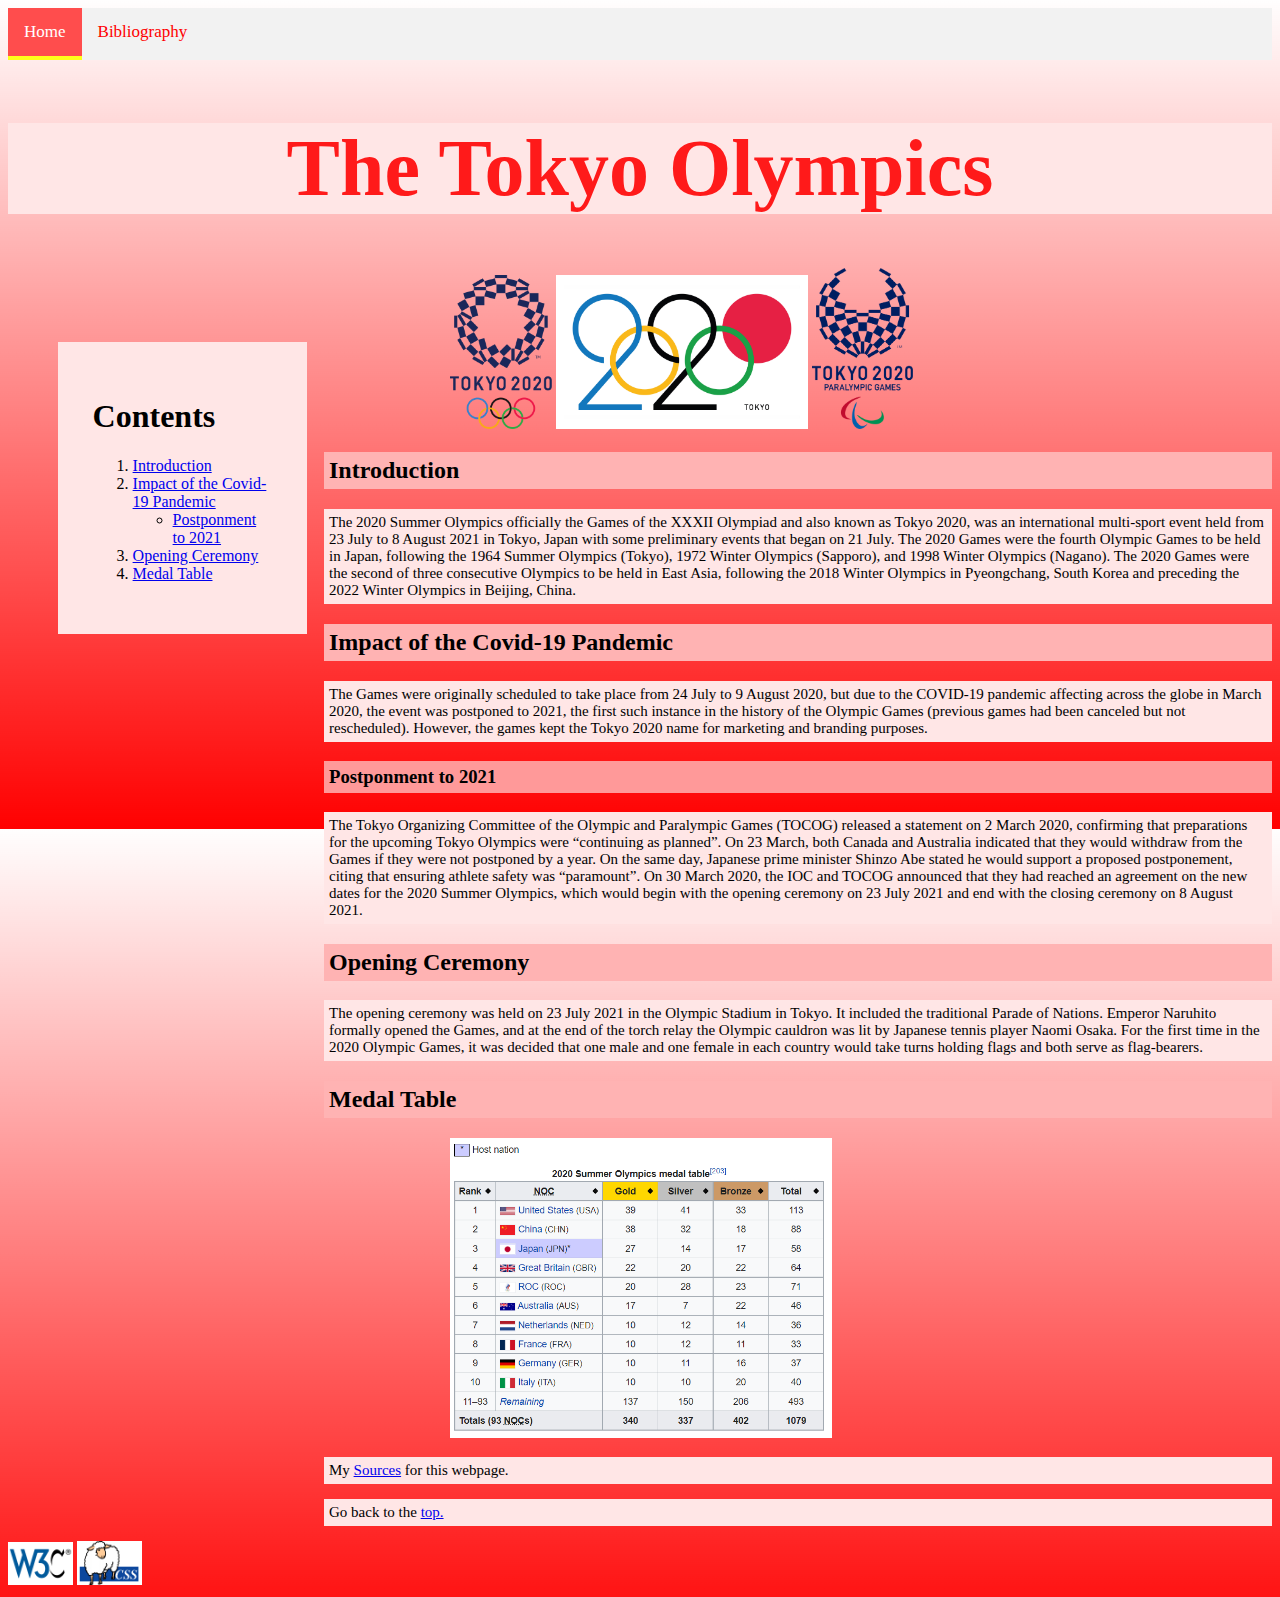
<file: index.html>
<!doctype html>
<html lang="en">
	<head>
		
		<meta charset="UTF-8">
		
		<title> The Tokyo Olympics </title>
		
		<link rel = "stylesheet" type="text/css" href= "WEBPAGE.css" />
		
	</head>
	
	
	<body>
		<!-- This my navigation bar -->
		<div class="topnav">
			<a class="active" href="#homepage">Home</a>
			<a href="secondary1.html">Bibliography</a>
		</div>
		
		<!-- My content section/column -->
		<div class="contentcolumn">
		<h1 id="contentheader">Contents</h1>
			<ol>
				<li><a href="#intro">Introduction</a></li>
				<li><a href="#covid">Impact of the Covid-19 Pandemic</a>
					<ul>
						<li><a href="#postponment">Postponment to 2021</a></li>
					</ul>
				</li>
				<li><a href="#opening">Opening Ceremony</a></li>
				<li><a href="#mtable"> Medal Table </a></li>
			</ol>
		</div>
		
		<div class="speechcolumn">
		
		<h1 id = "Title"> The Tokyo Olympics </h1>
		
		<img src="tokyo2020logo.png" alt="Tokyo Olympics offical logo" class="logo">
		
		<img src="fanmadelogo.jpg" alt="Fan made logo" class="logo2">
		
		<img src="2020paralympic.png" alt="Tokyo Paralympics offical logo" class="logo3">
		
		<h2 id="intro"> Introduction </h2>
	
		<p> The 2020 Summer Olympics officially the Games of the XXXII Olympiad and also known as Tokyo 2020, was an international multi-sport event held from 23 July to 8 August 2021 in Tokyo, Japan with some preliminary events that began on 21 July. The 2020 Games were the fourth Olympic Games to be held in Japan, following the 1964 Summer Olympics (Tokyo), 1972 Winter Olympics (Sapporo), and 1998 Winter Olympics (Nagano). The 2020 Games were the second of three consecutive Olympics to be held in East Asia, following the 2018 Winter Olympics in Pyeongchang, South Korea and preceding the 2022 Winter Olympics in Beijing, China.  </p>
		
		<h2 id="covid"> Impact of the Covid-19 Pandemic </h2>
		
		<p>The Games were originally scheduled to take place from 24 July to 9 August 2020, but due to the COVID-19 pandemic affecting across the globe in March 2020, the event was postponed to 2021, the first such instance in the history of the Olympic Games (previous games had been canceled but not rescheduled). However, the games kept the Tokyo 2020 name for marketing and branding purposes.</p>
		
		<h3 id="postponment"> Postponment to 2021 </h3>
		
		<p> The Tokyo Organizing Committee of the Olympic and Paralympic Games (TOCOG) released a statement on 2 March 2020, confirming that preparations for the upcoming Tokyo Olympics were &ldquo;continuing as planned&rdquo;. On 23 March, both Canada and Australia indicated that they would withdraw from the Games if they were not postponed by a year. On the same day, Japanese prime minister Shinzo Abe stated he would support a proposed postponement, citing that ensuring athlete safety was &ldquo;paramount&rdquo;. On 30 March 2020, the IOC and TOCOG announced that they had reached an agreement on the new dates for the 2020 Summer Olympics, which would begin with the opening ceremony on 23 July 2021 and end with the closing ceremony on 8 August 2021. </p>
		
		<h2 id="opening"> Opening Ceremony </h2>
		
		<p> The opening ceremony was held on 23 July 2021 in the Olympic Stadium in Tokyo. It included the traditional Parade of Nations. Emperor Naruhito formally opened the Games, and at the end of the torch relay the Olympic cauldron was lit by Japanese tennis player Naomi Osaka. For the first time in the 2020 Olympic Games, it was decided that one male and one female in each country would take turns holding flags and both serve as flag-bearers.

		<h2 id="mtable"> Medal Table </h2>
		
		<!-- Screenshot taken from wikipedia-->
		<img src="medaltable.png" alt="Image of medal table for the 2020 Olympics" height="300" class="mtable2">
		</div>
		
		<p>My <a href = "secondary1.html">Sources</a> for this webpage.</p>
		<p> Go back to the <a href="#Title">top.</a></p>
		
		<a href="https://validator.w3.org/nu/?doc=https%3A%2F%2Flijny.github.io%2Fhome%2F"><img src="w3c.png" width="65" alt="HTML5 Validator"></a>
		
		<a href = "https://jigsaw.w3.org/css-validator/validator?uri=https%3A%2F%2Flijny.github.io%2Fhome%2F&profile=css3svg&usermedium=all&warning=1&vextwarning=&lang=en"><img src= "css.png" width="65" alt="CSS Validator"></a>
	</body>
	
</html>
</file>
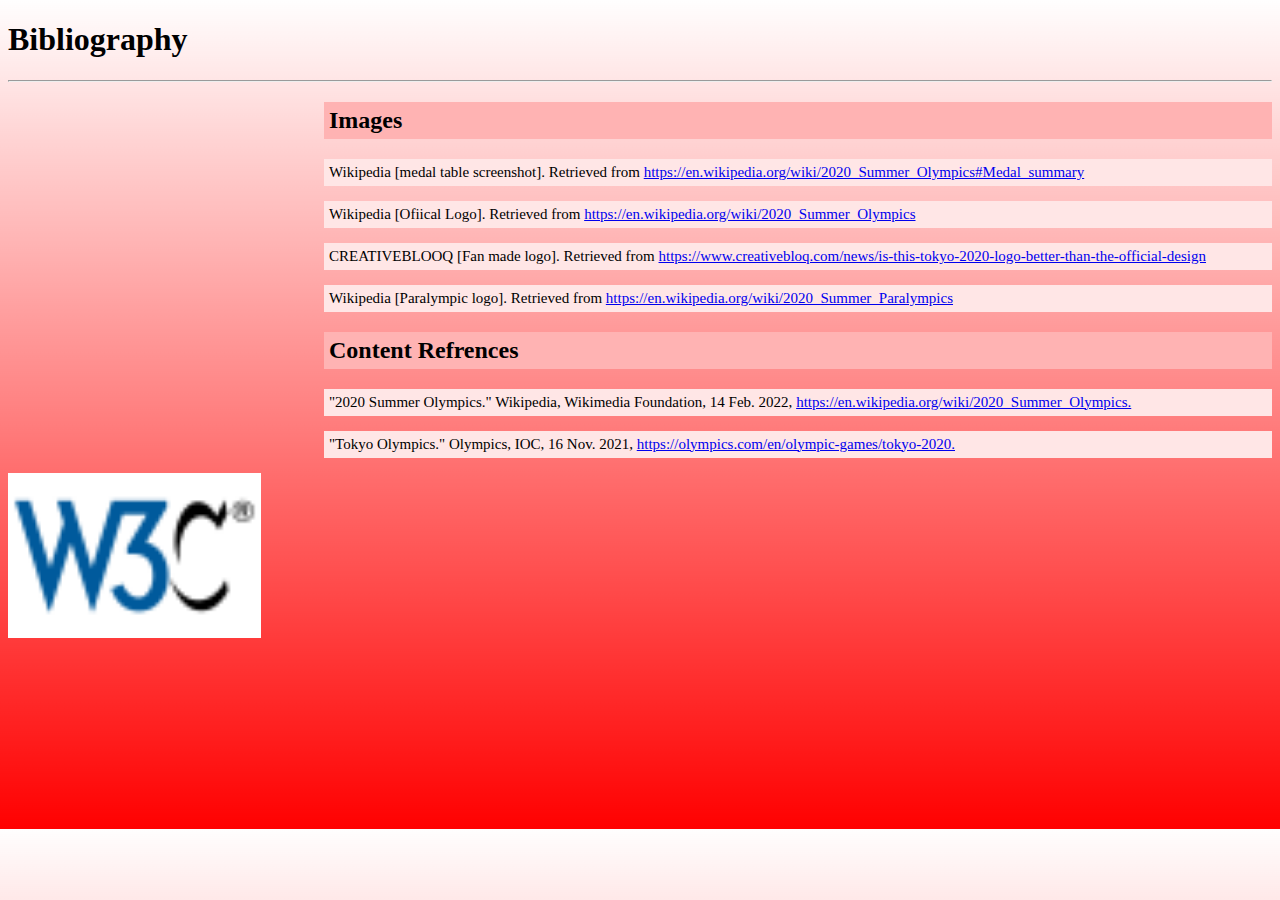
<file: secondary1.html>
<!doctype html>
<html>
	<head>
		<meta charset="UTF-8">
		
		<title> Bibliography </title>
		
		<link rel = "stylesheet" type="text/css" href= "WEBPAGE.css" />
	
	</head>
	
	 <body>
		<h1 class = "headHeading">Bibliography</h1>
		<hr class = "lineSeperator">
		
	<!-- These are the sources I used for my images -->
        <h2>Images</h2>
		
        <p> Wikipedia [medal table screenshot]. Retrieved from <a href="https://en.wikipedia.org/wiki/2020_Summer_Olympics#Medal_summary">https://en.wikipedia.org/wiki/2020_Summer_Olympics#Medal_summary</a></p>
	<p> Wikipedia [Ofiical Logo]. Retrieved from <a href="https://en.wikipedia.org/wiki/2020_Summer_Olympics">https://en.wikipedia.org/wiki/2020_Summer_Olympics</a></p>
	<p> CREATIVEBLOOQ [Fan made logo]. Retrieved from <a href="https://www.creativebloq.com/news/is-this-tokyo-2020-logo-better-than-the-official-design">https://www.creativebloq.com/news/is-this-tokyo-2020-logo-better-than-the-official-design</a></p>
	<p> Wikipedia [Paralympic logo]. Retrieved from <a href="https://en.wikipedia.org/wiki/2020_Summer_Paralympics">https://en.wikipedia.org/wiki/2020_Summer_Paralympics</a></p>
	
	<!-- These are the sources I used for my content -->
	<h2> Content Refrences </h2>
		
	<p> "2020 Summer Olympics." Wikipedia, Wikimedia Foundation, 14 Feb. 2022, <a href = "https://en.wikipedia.org/wiki/2020_Summer_Olympics">https://en.wikipedia.org/wiki/2020_Summer_Olympics.</a></p>
	<p> "Tokyo Olympics." Olympics, IOC, 16 Nov. 2021, <a href = "https://olympics.com/en/olympic-games/tokyo-2020">https://olympics.com/en/olympic-games/tokyo-2020.</a></p>
		
		
		<a href="https://validator.w3.org/nu/?doc=https%3A%2F%2Flijny.github.io%2Fhome%2F"><img src="w3c.png" width="65" alt="HTML5 Validator" class="abc"></a>
    </body>
</html>
</file>
<file: WEBPAGE.css>
/* Add a greyish background color to the top navigation so it doesn't contrast with white */
.topnav {
  background-color: rgb(242, 242, 242);
  overflow: hidden;
}

/* Style the links inside the navigation bar */
.topnav a {
  float: left;
  color: red;
  text-align: center;
  padding: 14px 16px;
  text-decoration: none;
  font-size: 17px;
}

/* Change the color of links on hover */
.topnav a:hover {
  background-color: #ddd;
  color: black;
}

/* Add a color to the active/current link */
.topnav a.active {
  background-color: rgb(255, 77, 77);
  color: white;
}

.topnav a.active {
  border-bottom: 4px solid rgb(255, 255, 26);
}

/*This is the formatting for my content column */
.contentcolumn {
  background-color: rgb(255, 230, 230);
  padding: 35px;
  position:fixed;
  width: 14%;
  left: 4.5%;
  top: 38%;
	
}

/* Format for the "title", especially so the background color doesn't overlap with the content column */
#Title  {
	text-align: center;
	font-size: 80px;
	margin-top: 5%;
	color: rgb(255, 26, 26);
	background-color: rgb(255, 230, 230); 
}

h2{
	margin-left: 25%;
	background-color: rgb(255, 179, 179);
	padding: 5px;
}

h3 {
	margin-left: 25%;
	background-color: rgb(255, 153, 153);
	padding: 5px;
}

p {
	font-size: 15px;
	margin-left: 25% ;
	background-color: rgb(255, 230, 230);
	padding: 5px;
}

.mtable2 {
	margin-left: 35%;
}

.logo {
  width: 8%;
  margin-left: 35%
}

.logo2 {
	width: 20%;
}

.logo3 {
	width: 8%
}

body {
	background-image: url("Background-gradient.png");
}

.abc {
	width: 20%;
}
</file>
